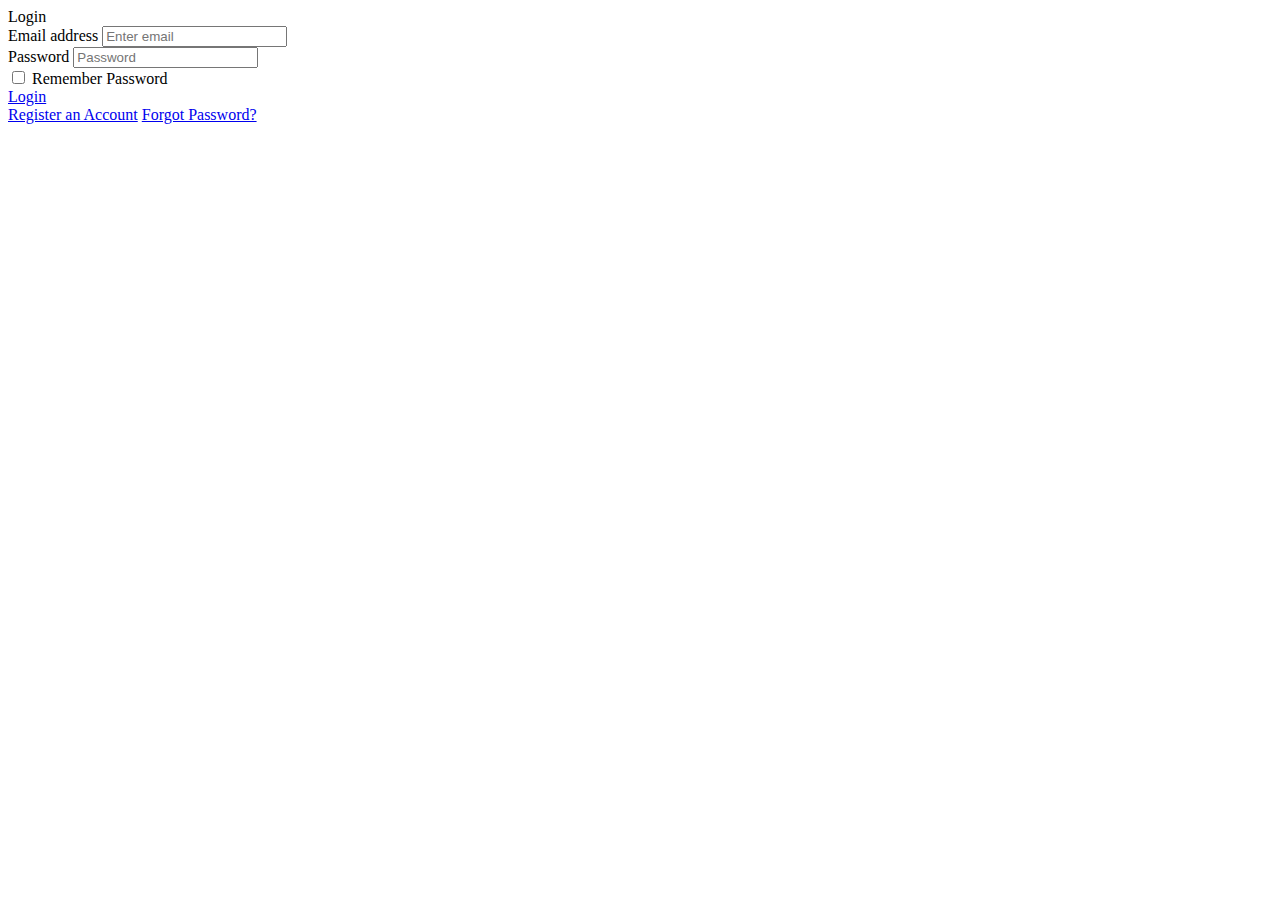
<file: src/main/resources/templates/login.html>
<!DOCTYPE html>
<html>
<head lang="pt" xmlns="http://www.w3.org/1999/xhtml"
	xmlns:th="http://www.thymeleaf.org"
	xmlns:layout="http://www.ultraq.net.nz/thymeleaf/layout">

<meta charset="UTF-8" />
<title>Bem-vindo</title>
<link rel="icon" th:href="@{/image/favicon.png}" />
<link th:href="@{/webjars/bootstrap/css/bootstrap.min.css}" rel="stylesheet" />
<link th:href="@{/webjars/open-iconic/font/css/open-iconic-bootstrap.min.css}" rel="stylesheet" />
<link th:href="@{/css/style.css}" rel="stylesheet" />
<link rel="stylesheet" href="https://use.fontawesome.com/releases/v5.8.1/css/all.css" integrity="sha384-50oBUHEmvpQ+1lW4y57PTFmhCaXp0ML5d60M1M7uH2+nqUivzIebhndOJK28anvf" crossorigin="anonymous">

</head>
<body class="bg-dark">

	<div class="container">
		<div class="card card-login mx-auto mt-5">
			<div class="card-header">Login</div>
			<div class="card-body">
				<form action="/login" method="post">
					<div class="form-group">
						<label for="exampleInputEmail1">Email address</label> <input
							class="form-control" name="username" aria-describedby="emailHelp"
							placeholder="Enter email">
					</div>
					<div class="form-group">
						<label for="exampleInputPassword1">Password</label> <input
							name="password" class="form-control" type="password"
							placeholder="Password">
					</div>
					<div class="form-group">
						<div class="form-check">
							<label class="form-check-label"> <input
								class="form-check-input" type="checkbox"> Remember
								Password
							</label>
						</div>
					</div>
					<a class="btn btn-primary btn-block" href="index.html">Login</a>
				</form>
				<div class="text-center">
					<a class="d-block small mt-3" href="register.html">Register an
						Account</a> <a class="d-block small" href="forgot-password.html">Forgot
						Password?</a>
				</div>
			</div>
		</div>
	</div>


	<script th:src="@{/webjars/jquery/jquery.min.js}"></script>
	<script th:src="@{/webjars/jquery-mask-plugin/dist/jquery.mask.min.js}"></script>
	<script th:src="@{/webjars/bootstrap/js/bootstrap.min.js}"></script>
</body>
</html>
</file>
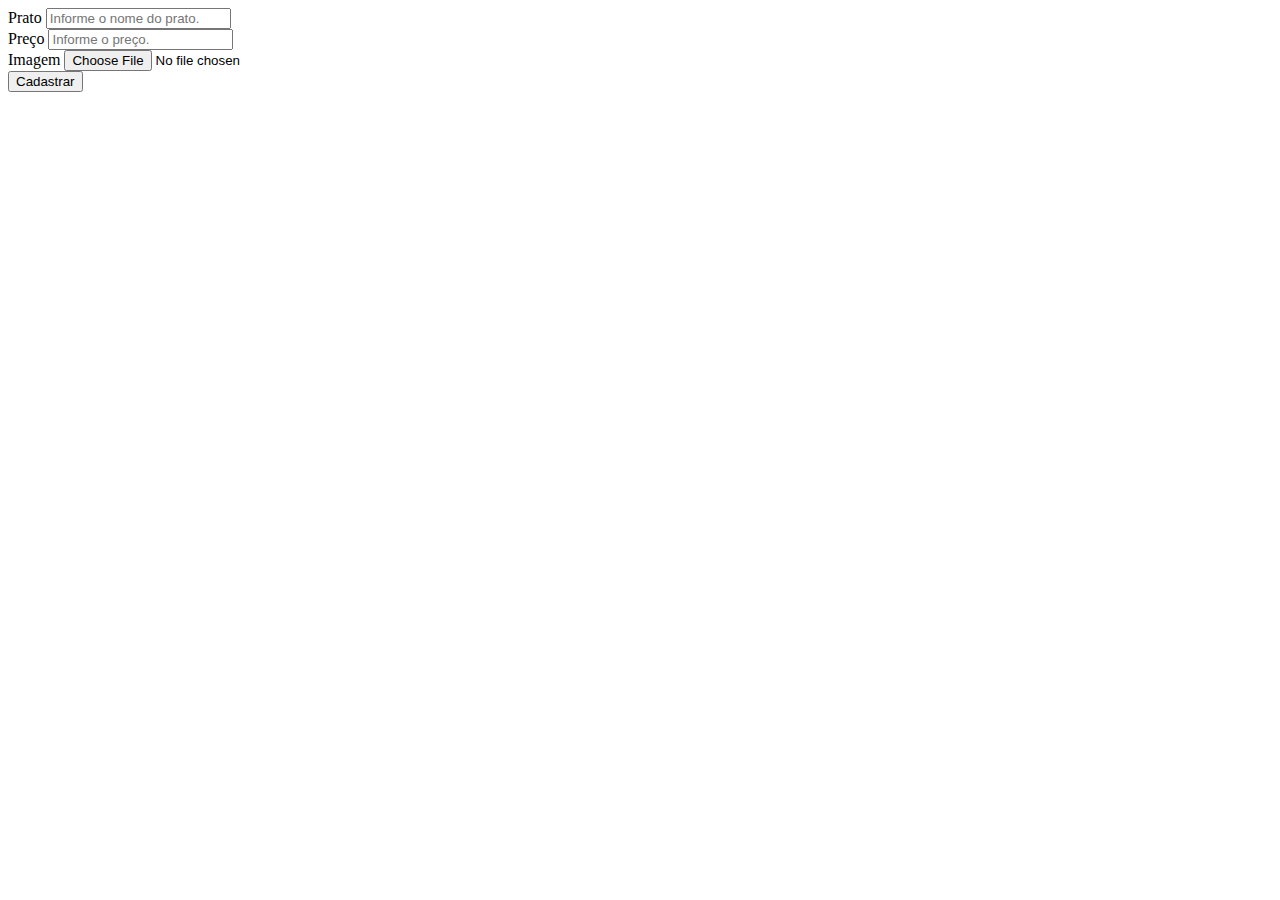
<file: src/main/resources/templates/prato/cadastro.html>
<!DOCTYPE html>
<html layout:decorate="~{layout}">
<head>
<meta charset="UTF-8">
</head>
<body>
	<div class="container-fluid" layout:fragment="corpo">

		<form th:action="@{/prato/salvar}" class="w-50" th:object="${prato}" method="post" enctype="multipart/form-data">
			<div class="form-group">
		        <label for="nome">Prato</label>
		        <input class="form-control" id="nome" type="text" placeholder="Informe o nome do prato." th:field="*{nome}">
	        </div>
	        
	        <div class="form-group">
	        	<label for="preco">Preço</label>
	        	<input class="form-control" id="preco" type="text" placeholder="Informe o preço." th:field="*{preco}">
	        </div>
	        
	        <div class="form-group">
			    <label for="file">Imagem</label>
			    <input type="file" class="form-control-file" id="file" th:field="*{file}" accept="image/*">
			 </div>
	        
	        
			<input type="submit" value="Cadastrar" />
		</form>
		
<!-- 		<form action="#" th:action="@{/greeting}" th:object="${greeting}" method="post"> 		-->
<!-- 	    	<p>Id: <input type="text" th:field="*{id}" /></p> 									-->
<!-- 	        <p>Message: <input type="text" th:field="*{content}" /></p> 						-->
<!-- 	        <p><input type="submit" value="Submit" /> <input type="reset" value="Reset" /></p> 	-->
<!--    		</form> 																			-->

	</div>
</body>
</html>
</file>
